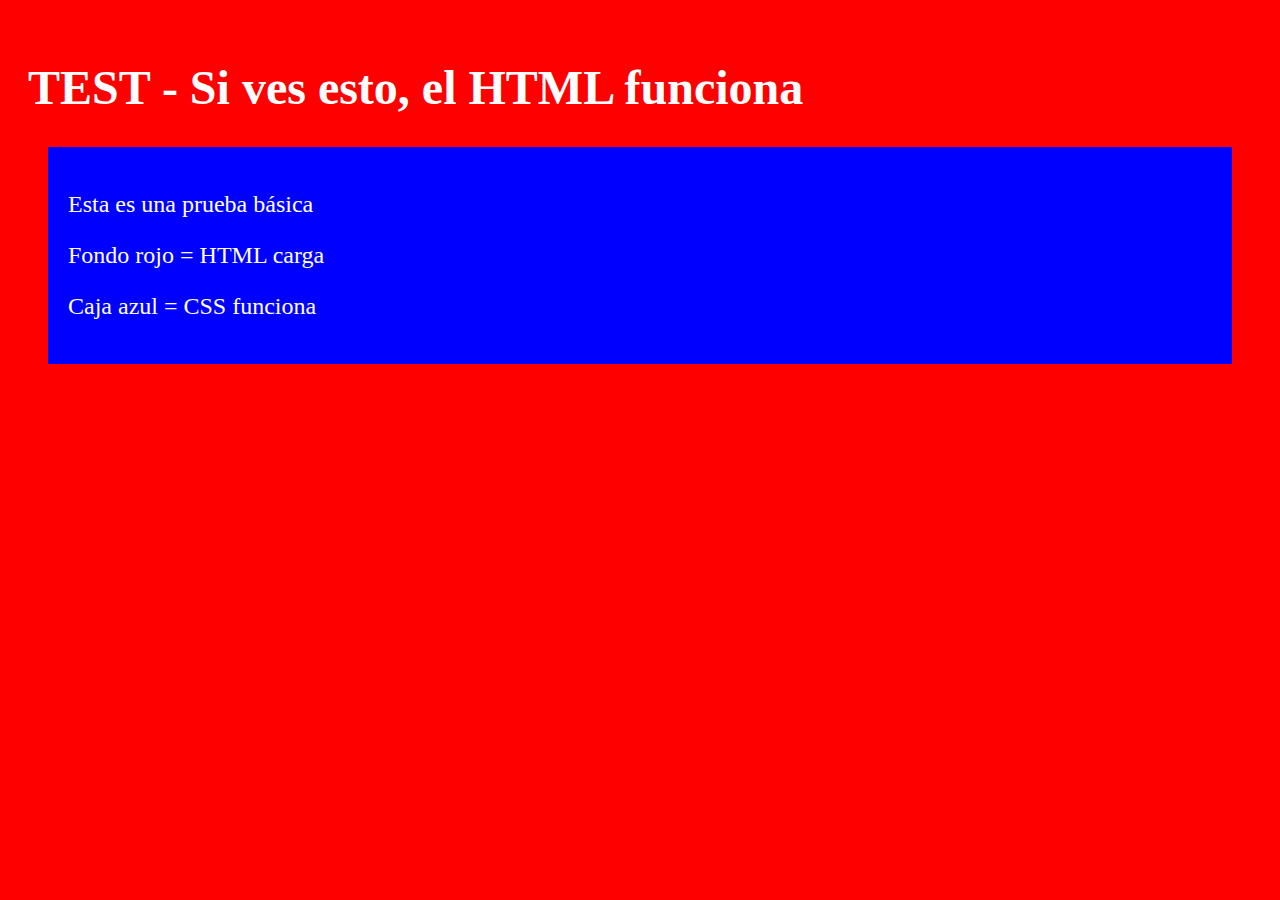
<file: test.html>
<!DOCTYPE html>
<html lang="en">
<head>
    <meta charset="UTF-8">
    <meta name="viewport" content="width=device-width, initial-scale=1.0">
    <title>Test Page</title>
    <style>
        body {
            background-color: red;
            color: white;
            font-size: 24px;
            padding: 20px;
        }
        .test-box {
            background-color: blue;
            padding: 20px;
            margin: 20px;
        }
    </style>
</head>
<body>
    <h1>TEST - Si ves esto, el HTML funciona</h1>
    <div class="test-box">
        <p>Esta es una prueba básica</p>
        <p>Fondo rojo = HTML carga</p>
        <p>Caja azul = CSS funciona</p>
    </div>
</body>
</html>
</file>
